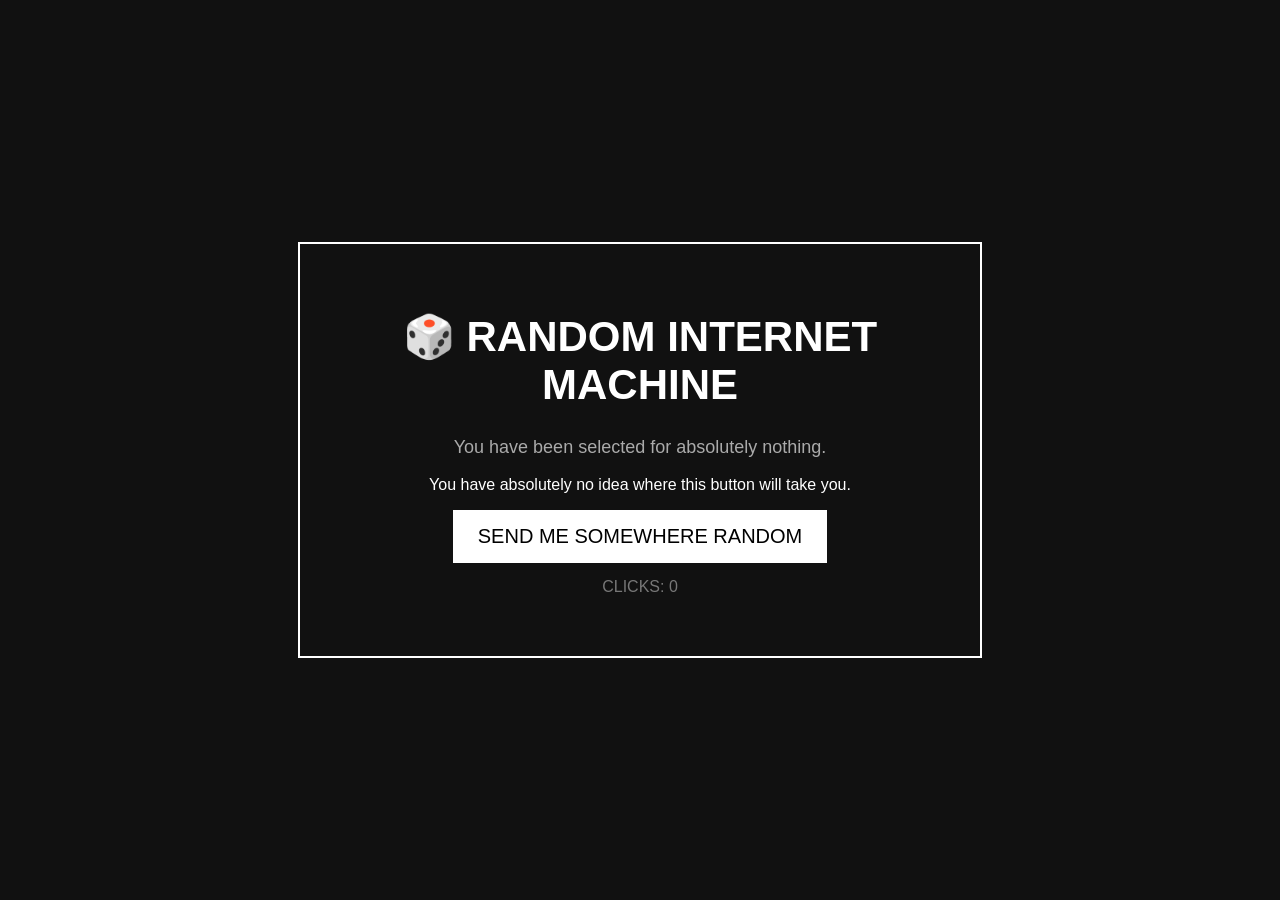
<file: index.html>
<!DOCTYPE html>
<html lang="en">
<head>
    <meta charset="UTF-8">
    <meta name="viewport" content="width=device-width, initial-scale=1.0">
    <title>Random Internet Machine</title>

    <style>
        body {
            margin: 0;
            height: 100vh;
            display: flex;
            justify-content: center;
            align-items: center;
            background: #111;
            color: white;
            font-family: Arial, sans-serif;
            text-align: center;
        }

        .box {
            border: 2px solid white;
            padding: 40px;
            max-width: 600px;
        }

        h1 {
            font-size: 42px;
        }

        button {
            padding: 15px 25px;
            font-size: 20px;
            cursor: pointer;
            background: white;
            color: black;
            border: none;
        }

        button:hover {
            background: #ccc;
        }

        #status {
            margin-top: 20px;
            color: #aaa;
        }

        #goofyMessage {
            font-size: 18px;
            color: #aaa;
        }

        #clickCounter {
            margin-top: 15px;
            color: #777;
            font-size: 16px;
        }
    </style>
</head>

<body>

    <div class="box">
        <h1>🎲 RANDOM INTERNET MACHINE</h1>

        <p id="goofyMessage"></p>

        <p>
            You have absolutely no idea where this button will take you.
        </p>

        <button onclick="goRandom()">SEND ME SOMEWHERE RANDOM</button>

        <p id="clickCounter">CLICKS: 0</p>

        <p id="status"></p>
    </div>

    <script>
        const websites = [
            "https://en.wikipedia.org/wiki/Special:Random",
            "https://neal.fun/",
            "https://www.nasa.gov/",
            "https://archive.org/",
            "https://www.youtube.com/watch?v=dQw4w9WgXcQ",
            "https://www.google.com/doodles",
            "https://xkcd.com/",
            "https://www.coolmathgames.com/",
            "https://youtu.be/_ELyfelxkU8?si=sPZ2HE5IgVecqEy0",
            "https://www.nationalgeographic.com/",
            "https://www.metmuseum.org/art/collection",
            "https://youtu.be/7iUiVa2tfFo?si=xOwP1GVhCqDgTgTN",
            "https://youtu.be/TrE0LRjIYQY?si=09AmXSuBY7P_BgC5",
            "https://youtu.be/sgNTXZaZTgw?si=59Fp6K89-pCJUxBO",
            "https://youtu.be/tPqwtz3gz_I?si=-lrjkfTORsM-rhf8",
            "https://youtu.be/EqV_D5Es_is?si=q-m5wsI7Y95guKAK",
            "https://youtu.be/r11mz5jvHaU?si=TQe7-kW5eDKjaj3a",
            "https://youtu.be/ECf9z2CKHhg?si=Vqc5mepMIP688tuT",
            "https://youtu.be/XOmW7gm25_8?si=TzSUdTk9lV29H9Am",
            "https://youtu.be/C1x5G9EguIg?si=mFFwiXr3PbeeokfC",
            "https://theuselessweb.com/",
            "https://pointerpointer.com/",
            "https://patatap.com/",
            "https://longdogechallenge.com/",
            "https://sandspiel.club/",
            "https://littlealchemy2.com/",
            "https://zoomquilt.org/",
            "https://openguessr.com/",
            "https://eoguessr.app/",
            "https://radio.garden/",
            "https://www.window-swap.com/",
            "https://www.nasa.gov/interactives/",
            "https://eyes.nasa.gov/apps/solar-system/",
            "https://eyes.nasa.gov/apps/asteroids/",
            "https://eyes.nasa.gov/apps/exo/",
            "https://web.archive.org/",
            "https://artsandculture.google.com/",
            "https://koalastothemax.com/",
            "https://quickdraw.withgoogle.com/",
            "https://www.autodraw.com/",
            "https://typedrummer.com/",
            "https://jspaint.app/",
            "https://multiplayerpiano.com/",
            "https://drawball.io/",
            "https://electricsheep.org/",
            "https://buttonbass.com/",
            "https://calligrapher.ai/",
            "https://wplace.live/",
            "https://zzz.dog/",
            "https://threejs.org/examples/",
            "https://shaderpark.com/",
            "https://stars.chromeexperiments.com/",
            "https://www.rrrgggbbb.com/",
            "https://incredibox.com/",
            "https://orteil.dashnet.org/cookieclicker/",
            "https://www.foddy.net/Athletics.html",
            "https://2048game.com/",
            "https://tinytown.dev/",
            "https://tv.garden/",
            "https://zoom.earth/",
            "https://www.michaelbach.de/ot/lilacChaser/",
            "https://www.blueballmachine.com/",
            "https://www.wrongulator.com/",
            "https://defrag98.com/",
            "https://nothinghours.com/",
            "https://www.wastemytime.fun/",
            "https://www.fallenlondon.com/",
            "https://www.cloudgazing.com/",
            "https://www.thisissand.com/",
            "https://weavesilk.com/",
            "https://stars.chromeexperiments.com/",
            "https://www.windows93.net/",

        ];

        const goofyMessages = [
            "WHY ARE YOU HERE",
            "The internet has been notified.",
            "GOOFY MODE ACTIVATED.",
            "NASA has been notified.",
            "Your computer is now slightly confused.",
            "Congratulations. You found the website.",
            "There are absolutely no ducks here.",
            "DO NOT TRUST THE POTATO.",
            "The council has decided you may proceed.",
            "GOOFY DETECTED",
            "Please remain calm. The internet is fine.",
            "You have been selected for absolutely nothing.",
            "ERROR: Seriousness not found.",
            "The braincell is working overtime.",
            "🗿",
            "Rick Astley is somewhere out there.",
            "SPACE.",
            "This website was approved by a very small goblin.",
            "Someone put a website here.",
            "I have no idea what I'm doing.",
            "WELCOME INTERNET TRAVELER.",
            "The button yearns to be pressed.",
            "This is probably a terrible idea.",
            "You have entered the goofy zone."
        ];

        const randomMessage =
            goofyMessages[Math.floor(Math.random() * goofyMessages.length)];

        document.getElementById("goofyMessage").textContent = randomMessage;



        let clickCount =
            parseInt(localStorage.getItem("goofyMachineClicks")) || 0;


        document.getElementById("clickCounter").textContent =
            "CLICKS: " + clickCount;


        function goRandom() {


            clickCount++;


            localStorage.setItem("goofyMachineClicks", clickCount);


            document.getElementById("clickCounter").textContent =
                "CLICKS: " + clickCount;



            if (clickCount === 20) {

                document.getElementById("status").textContent =
                    "SOMETHING HAS BEEN FOUND";

                setTimeout(() => {
                    window.location.href =
                        "https://youtu.be/rkbIjuVZ_54?si=JP6pHkomtjmxmyW_&t=1";
                }, 1000);

                return;
            }



            if (clickCount === 40) {

                document.getElementById("status").textContent =
                    "SIGNAL DETECTED.";

                setTimeout(() => {
                    window.location.href =
                        "40.html";
                }, 1000);

                return;
            }



            if (clickCount === 50) {

                document.getElementById("status").textContent =
                    "YOU SHOULD NOT HAVE COME THIS FAR.";

                setTimeout(() => {
                    window.location.href =
                        "https://youtu.be/8mcXpBb3VzU?si=ZoIbOzucmv3RqKHS";
                }, 1500);

                return;
            }

            

if (clickCount === 60) {

    document.getElementById("status").textContent =
        "WHY.";

    setTimeout(() => {
        window.location.href =
            "https://youtu.be/13pgxOCHKh0?si=n7oV9Y3oAdJFMXkg";
    }, 1000);

    return;
}



if (clickCount === 70) {

    document.getElementById("status").textContent =
        "YOUR MOVE.";

    setTimeout(() => {
        window.location.href =
            "https://www.chess.com/";
    }, 1000);

    return;
}


if (clickCount === 80) {

    document.getElementById("status").textContent =
        "I'M NOT A GNOBLIN";

    setTimeout(() => {
        window.location.href =
            "https://youtu.be/qcbGyRwkiZo?si=cwOrhancRKs9_2WP";
    }, 1000);

    return;
}



if (clickCount === 100) {

    document.getElementById("status").textContent =
        "welcome to the rave.";

    setTimeout(() => {
        window.location.href = "https://youtu.be/cE0wfjsybIQ?si=BxCAnvXDm4FvC8b7&t=28";
    }, 1000);

    return;
}
            
            
            const randomIndex =
                Math.floor(Math.random() * websites.length);

            const destination =
                websites[randomIndex];

            document.getElementById("status").textContent =
                "DESTINATION SELECTED. GOOD LUCK.";

            setTimeout(() => {
                window.location.href = destination;
            }, 700);
        }
    </script>

</body>
</html>
</file>
